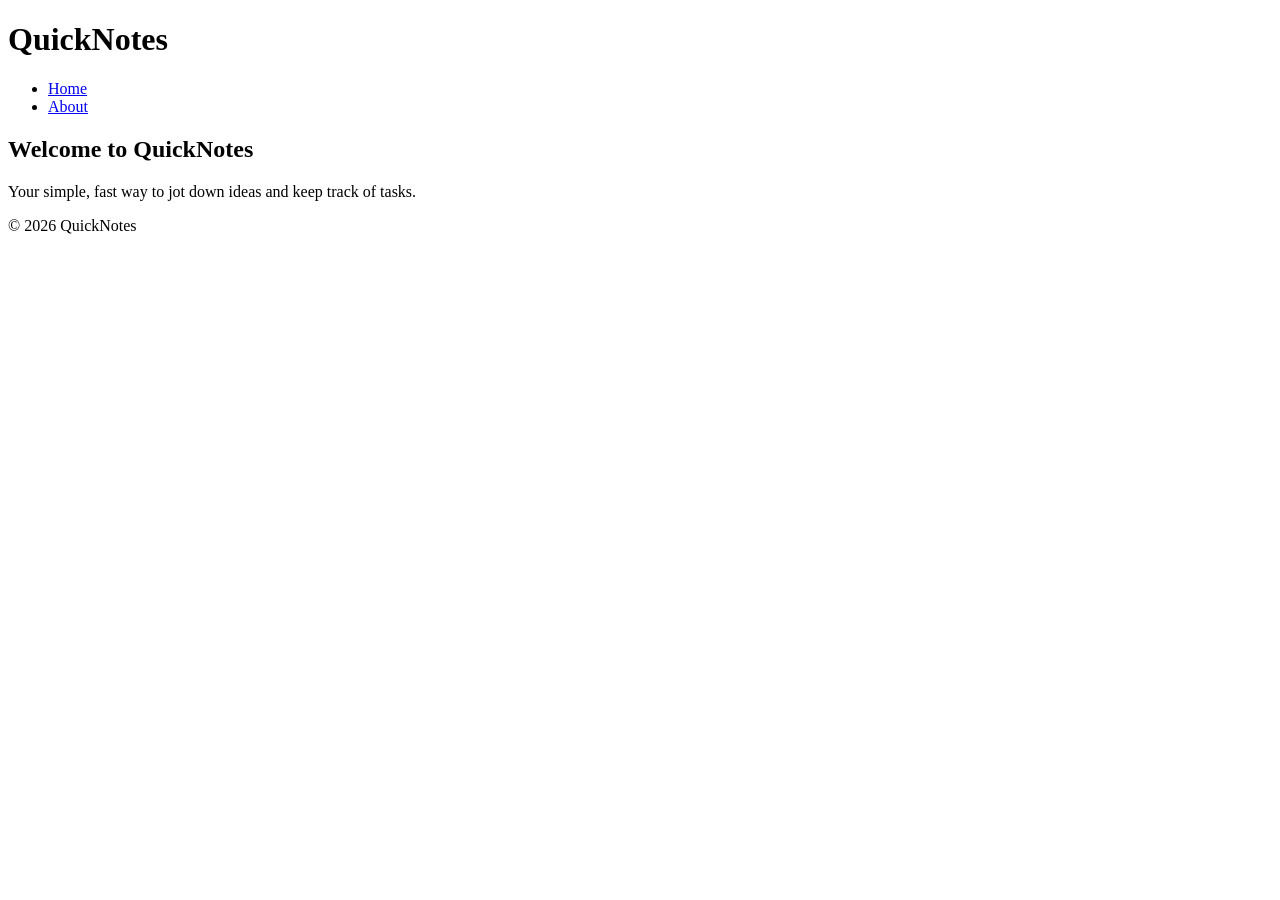
<file: index.html>
<!DOCTYPE html>
<html lang="en">
<head>
  <meta charset="UTF-8">
  <title>QuickNotes - Home</title>
</head>
<body>
  <header>
    <h1>QuickNotes</h1>
    <nav>
      <ul>
        <li><a href="index.html">Home</a></li>
        <li><a href="about.html">About</a></li>
      </ul>
    </nav>
  </header>

  <main>
    <h2>Welcome to QuickNotes</h2>
    <p>Your simple, fast way to jot down ideas and keep track of tasks.</p>
  </main>

  <footer>
    <p>&copy; 2026 QuickNotes</p>
  </footer>
</body>
</html>
</file>
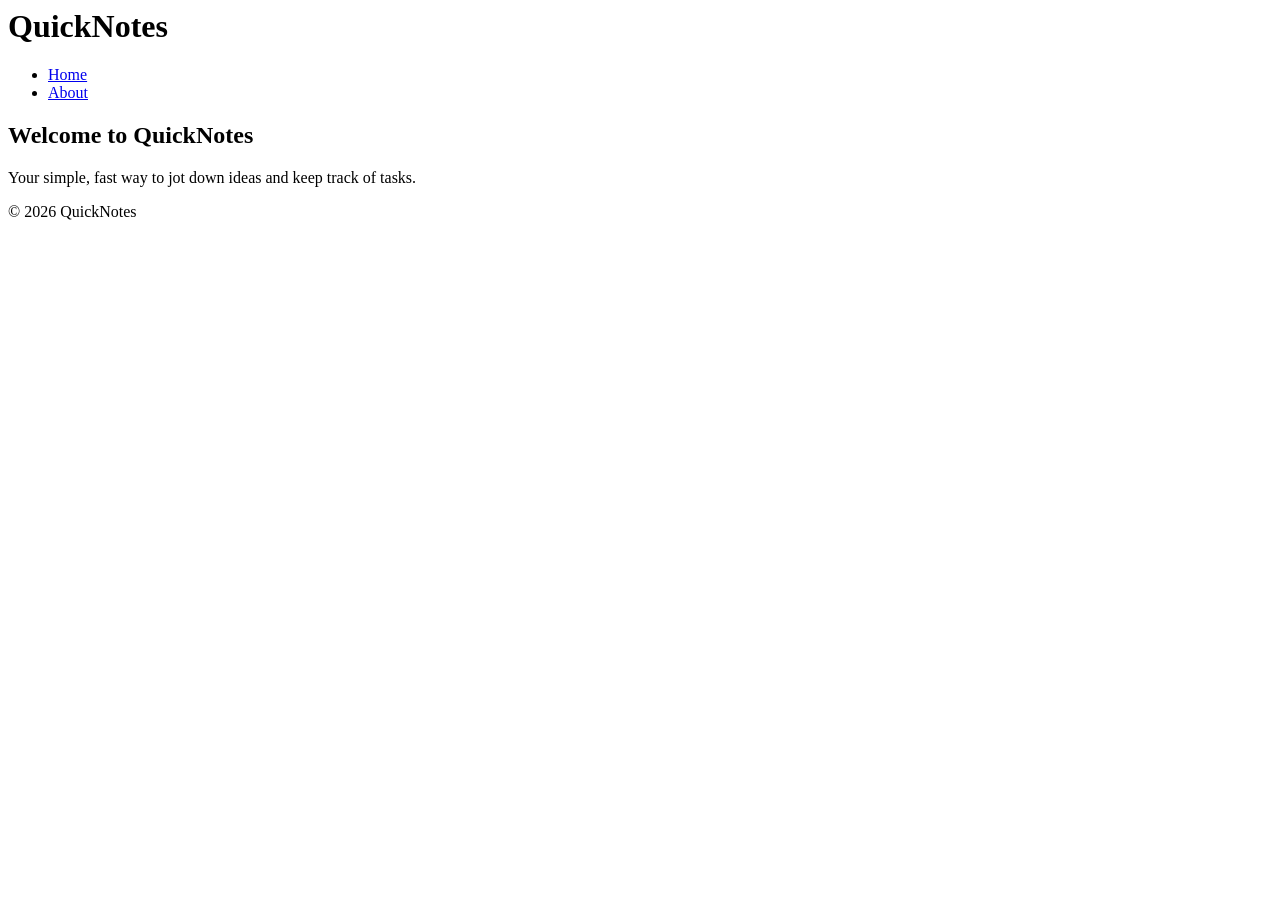
<file: Day 2/index.html>
<meta charset="UTF-8">
  <title>QuickNotes - Home</title>
</head>
<body>
  <header>
    <h1>QuickNotes</h1>
    <nav>
      <ul>
        <li><a href="index.html">Home</a></li>
        <li><a href="about.html">About</a></li>
      </ul>
    </nav>
  </header>

  <main>
    <h2>Welcome to QuickNotes</h2>
    <p>Your simple, fast way to jot down ideas and keep track of tasks.</p>
  </main>

  <footer>
    <p>&copy; 2026 QuickNotes</p>
  </footer>
</body>
</html>
</file>
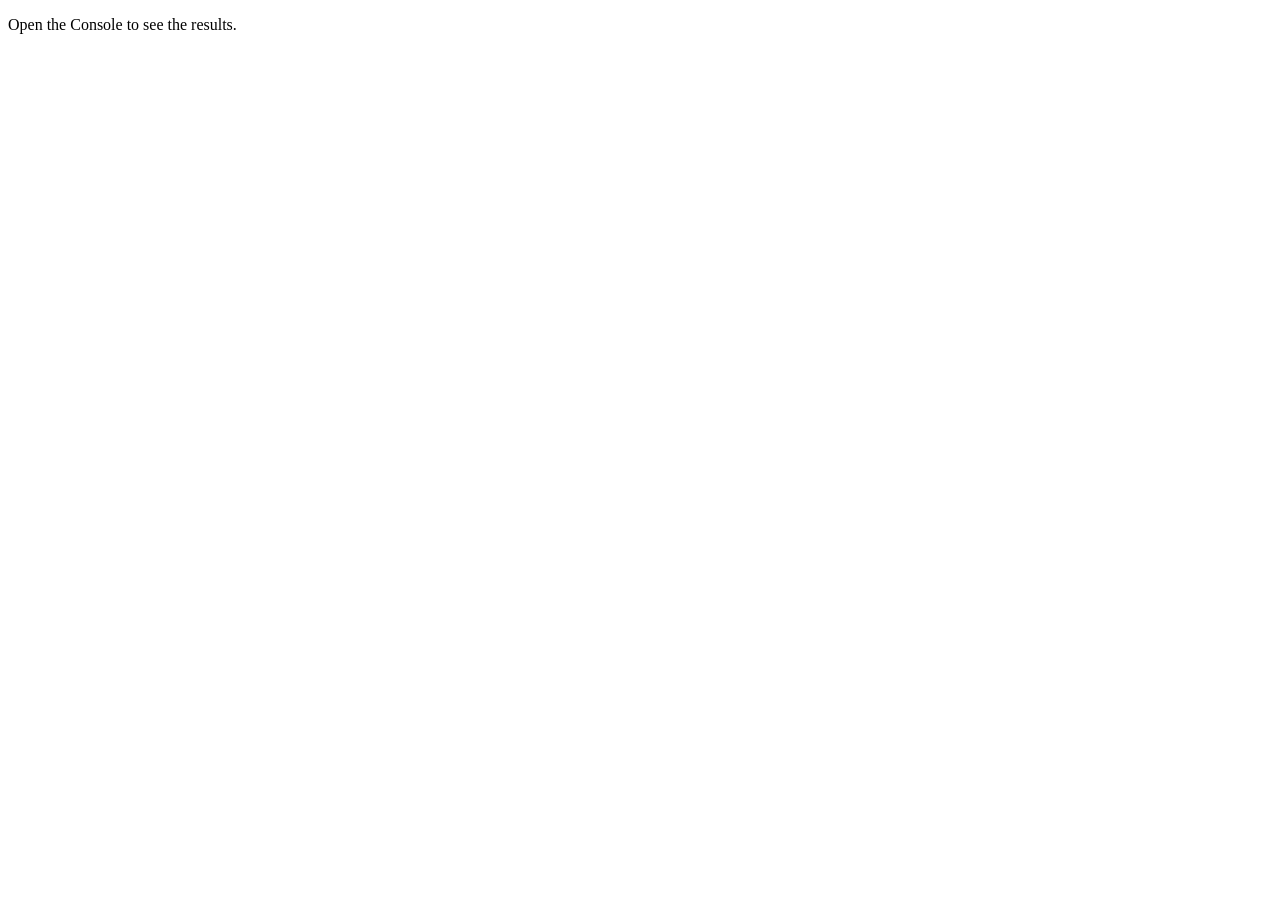
<file: day3/index.html>
<!DOCTYPE html>
<html lang="en">
<head>
  <meta charset="UTF-8">
  <meta name="viewport" content="width=device-width, initial-scale=1.0">
  <title>Notes Toolkit</title>
</head>
<body>
  <p>Open the Console to see the results.</p>
  <script src="script.js" defer></script>
</body>
</html>
</file>
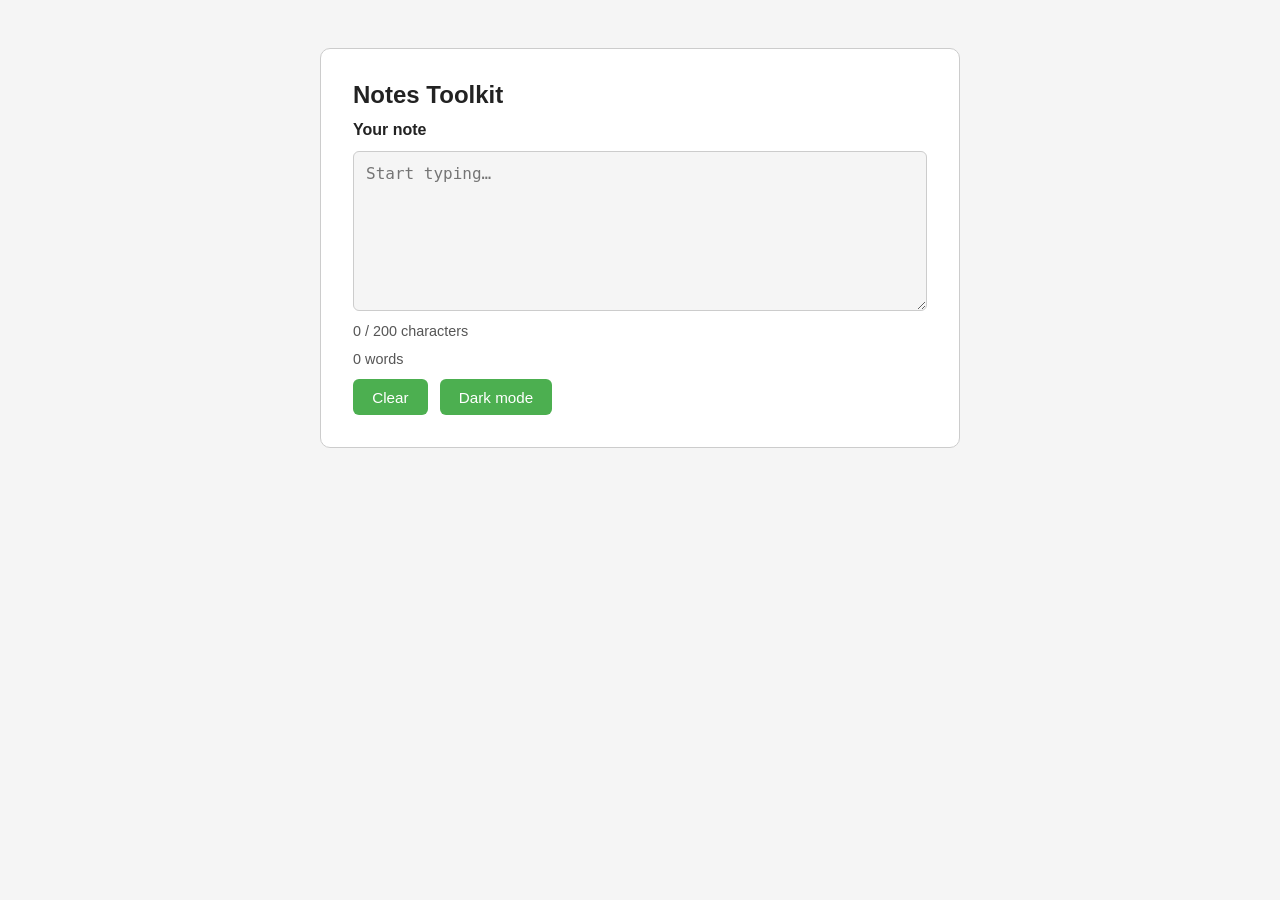
<file: day4/index.html>
<!DOCTYPE html>
<html lang="en">
<head>
  <meta charset="UTF-8">
  <meta name="viewport" content="width=device-width, initial-scale=1.0">
  <title>Notes Toolkit</title>
  <link rel="stylesheet" href="style.css">
</head>
<body>
  <main>
    <h1>Notes Toolkit</h1>

    <label for="note-text">Your note</label>
    <textarea id="note-text" placeholder="Start typing…"></textarea>

    <p id="char-count">0 / 200 characters</p>
    <p id="word-count">0 words</p>

    <div class="btn-row">
      <button id="clear-btn">Clear</button>
      <button id="theme-toggle">Dark mode</button>
    </div>
  </main>

  <script src="script.js" defer></script>
</body>
</html>
</file>
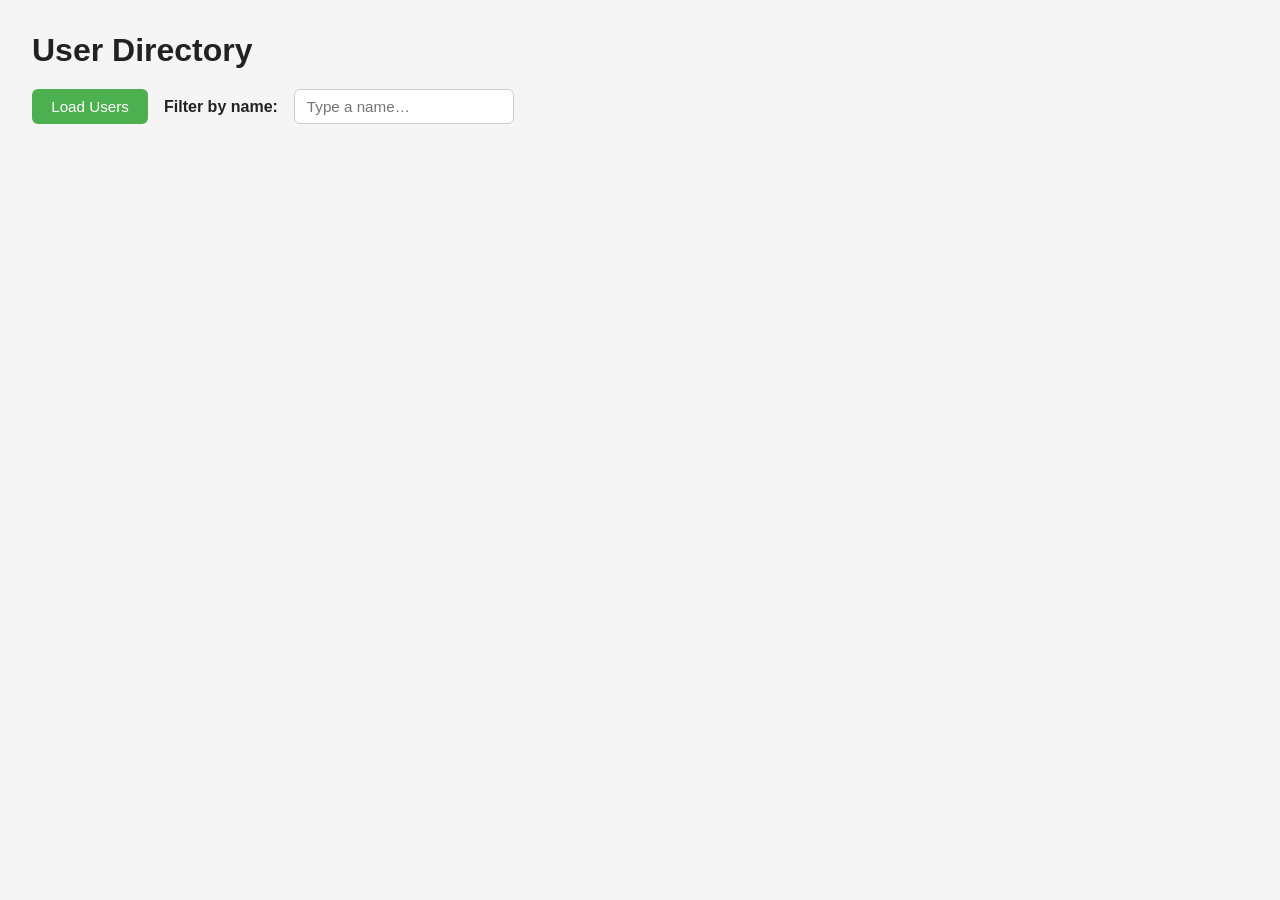
<file: day5/index.html>
<!DOCTYPE html>
<html lang="en">
<head>
  <meta charset="UTF-8">
  <meta name="viewport" content="width=device-width, initial-scale=1.0">
  <title>User Directory</title>
  <style>
    :root {
      --bg: #f5f5f5;
      --surface: #ffffff;
      --text: #222222;
      --border: #cccccc;
      --accent: #4caf50;
    }

    * { box-sizing: border-box; margin: 0; padding: 0; }

    body {
      background: var(--bg);
      color: var(--text);
      font-family: sans-serif;
      padding: 2rem;
    }

    h1 { margin-bottom: 1.25rem; }

    .controls {
      display: flex;
      gap: 1rem;
      align-items: center;
      flex-wrap: wrap;
      margin-bottom: 1rem;
    }

    button {
      padding: 0.55rem 1.2rem;
      background: var(--accent);
      color: #fff;
      border: none;
      border-radius: 6px;
      cursor: pointer;
      font-size: 0.95rem;
    }

    button:disabled { opacity: 0.5; cursor: not-allowed; }

    label { font-weight: bold; }

    input {
      padding: 0.5rem 0.75rem;
      border: 1px solid var(--border);
      border-radius: 6px;
      font-size: 0.95rem;
      width: 220px;
    }

    #status {
      margin-bottom: 1rem;
      font-style: italic;
      color: #555;
    }

    #users-list {
      list-style: none;
      display: grid;
      grid-template-columns: repeat(auto-fill, minmax(280px, 1fr));
      gap: 1rem;
    }

    #users-list li {
      background: var(--surface);
      border: 1px solid var(--border);
      border-radius: 8px;
      padding: 1rem;
    }

    .user-name    { font-weight: bold; font-size: 1.05rem; margin-bottom: 0.3rem; }
    .user-detail  { font-size: 0.9rem; color: #555; margin-bottom: 0.2rem; }
  </style>
</head>
<body>
  <h1>User Directory</h1>

  <div class="controls">
    <button id="load-users">Load Users</button>
    <label for="filter-input">Filter by name:</label>
    <input id="filter-input" type="text" placeholder="Type a name…">
  </div>

  <p id="status"></p>
  <ul id="users-list"></ul>

  <script src="users.js" defer></script>
</body>
</html>
</file>
<file: day4/style.css>
:root {
  --bg: #f5f5f5;
  --surface: #ffffff;
  --text: #222222;
  --subtext: #555555;
  --border: #cccccc;
  --btn-bg: #4caf50;
  --btn-text: #ffffff;
  --btn-hover: #45a049;
}

body.dark {
  --bg: #1a1a2e;
  --surface: #16213e;
  --text: #e0e0e0;
  --subtext: #aaaaaa;
  --border: #444466;
  --btn-bg: #0f3460;
  --btn-text: #e0e0e0;
  --btn-hover: #1a4a7a;
}

* {
  box-sizing: border-box;
  margin: 0;
  padding: 0;
}

body {
  background: var(--bg);
  color: var(--text);
  font-family: sans-serif;
  transition: background 0.3s, color 0.3s;
}

main {
  max-width: 640px;
  margin: 3rem auto;
  padding: 2rem;
  background: var(--surface);
  border: 1px solid var(--border);
  border-radius: 10px;
  display: flex;
  flex-direction: column;
  gap: 0.75rem;
}

h1 {
  font-size: 1.5rem;
}

label {
  font-weight: bold;
}

textarea {
  width: 100%;
  height: 160px;
  padding: 0.75rem;
  font-size: 1rem;
  border: 1px solid var(--border);
  border-radius: 6px;
  background: var(--bg);
  color: var(--text);
  resize: vertical;
  transition: background 0.3s, color 0.3s, border-color 0.3s;
}

#char-count,
#word-count {
  font-size: 0.9rem;
  color: var(--subtext);
}

#char-count.warning {
  color: orange;
}

#char-count.over {
  color: red;
  font-weight: bold;
}

.btn-row {
  display: flex;
  gap: 0.75rem;
}

button {
  padding: 0.6rem 1.2rem;
  font-size: 0.95rem;
  border: none;
  border-radius: 6px;
  background: var(--btn-bg);
  color: var(--btn-text);
  cursor: pointer;
  transition: background 0.3s;
}

button:hover {
  background: var(--btn-hover);
}
</file>
